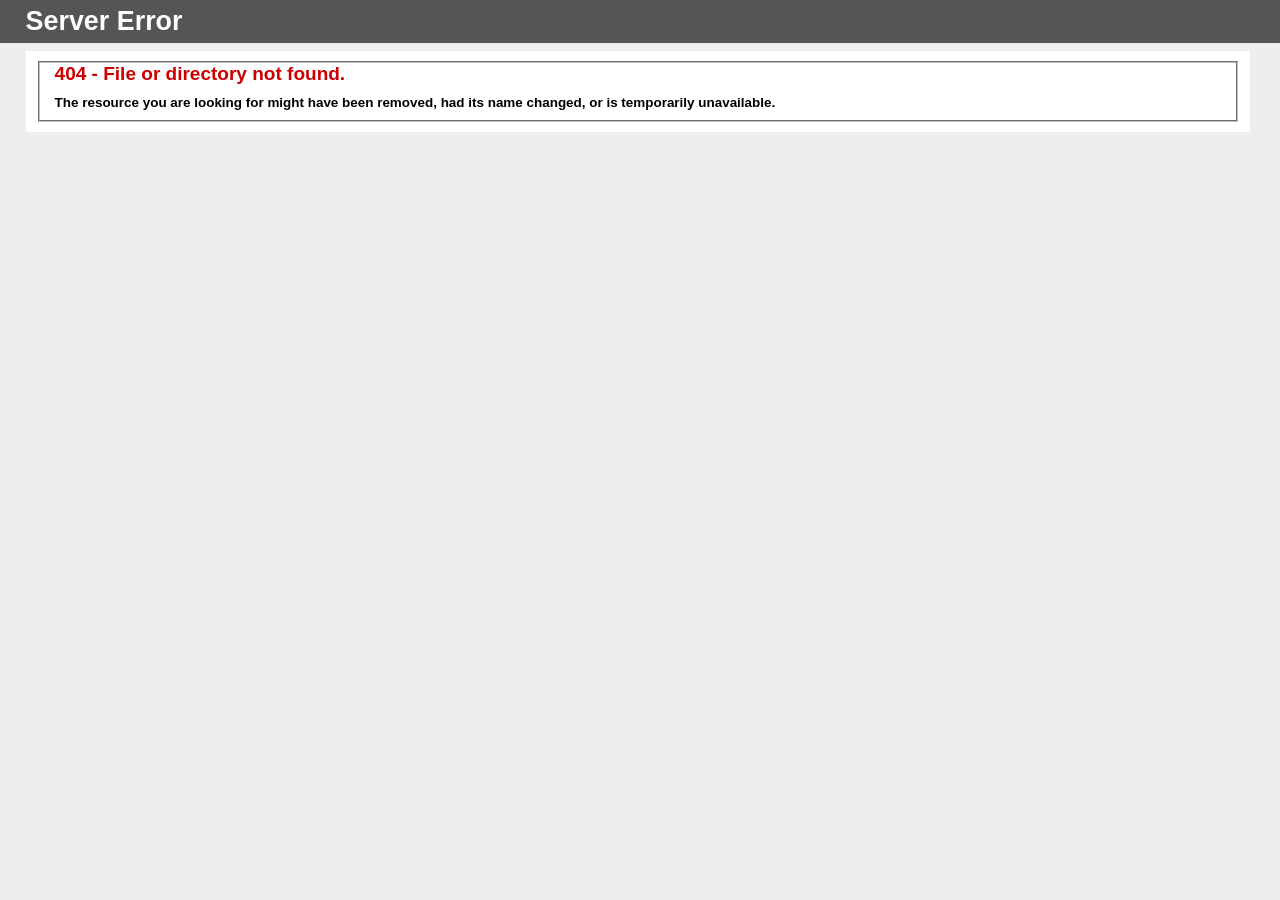
<file: m/js/jquery.validate.html>
<!DOCTYPE html PUBLIC "-//W3C//DTD XHTML 1.0 Strict//EN" "http://www.w3.org/TR/xhtml1/DTD/xhtml1-strict.dtd">
<html xmlns="http://www.w3.org/1999/xhtml">
<head>
<meta http-equiv="Content-Type" content="text/html; charset=iso-8859-1"/>
<title>404 - File or directory not found.</title>
<style type="text/css">
<!--
body{margin:0;font-size:.7em;font-family:Verdana, Arial, Helvetica, sans-serif;background:#EEEEEE;}
fieldset{padding:0 15px 10px 15px;} 
h1{font-size:2.4em;margin:0;color:#FFF;}
h2{font-size:1.7em;margin:0;color:#CC0000;} 
h3{font-size:1.2em;margin:10px 0 0 0;color:#000000;} 
#header{width:96%;margin:0 0 0 0;padding:6px 2% 6px 2%;font-family:"trebuchet MS", Verdana, sans-serif;color:#FFF;
background-color:#555555;}
#content{margin:0 0 0 2%;position:relative;}
.content-container{background:#FFF;width:96%;margin-top:8px;padding:10px;position:relative;}
-->
</style>
</head>
<body>
<div id="header"><h1>Server Error</h1></div>
<div id="content">
 <div class="content-container"><fieldset>
  <h2>404 - File or directory not found.</h2>
  <h3>The resource you are looking for might have been removed, had its name changed, or is temporarily unavailable.</h3>
 </fieldset></div>
</div>
</body>
</html>
</file>
